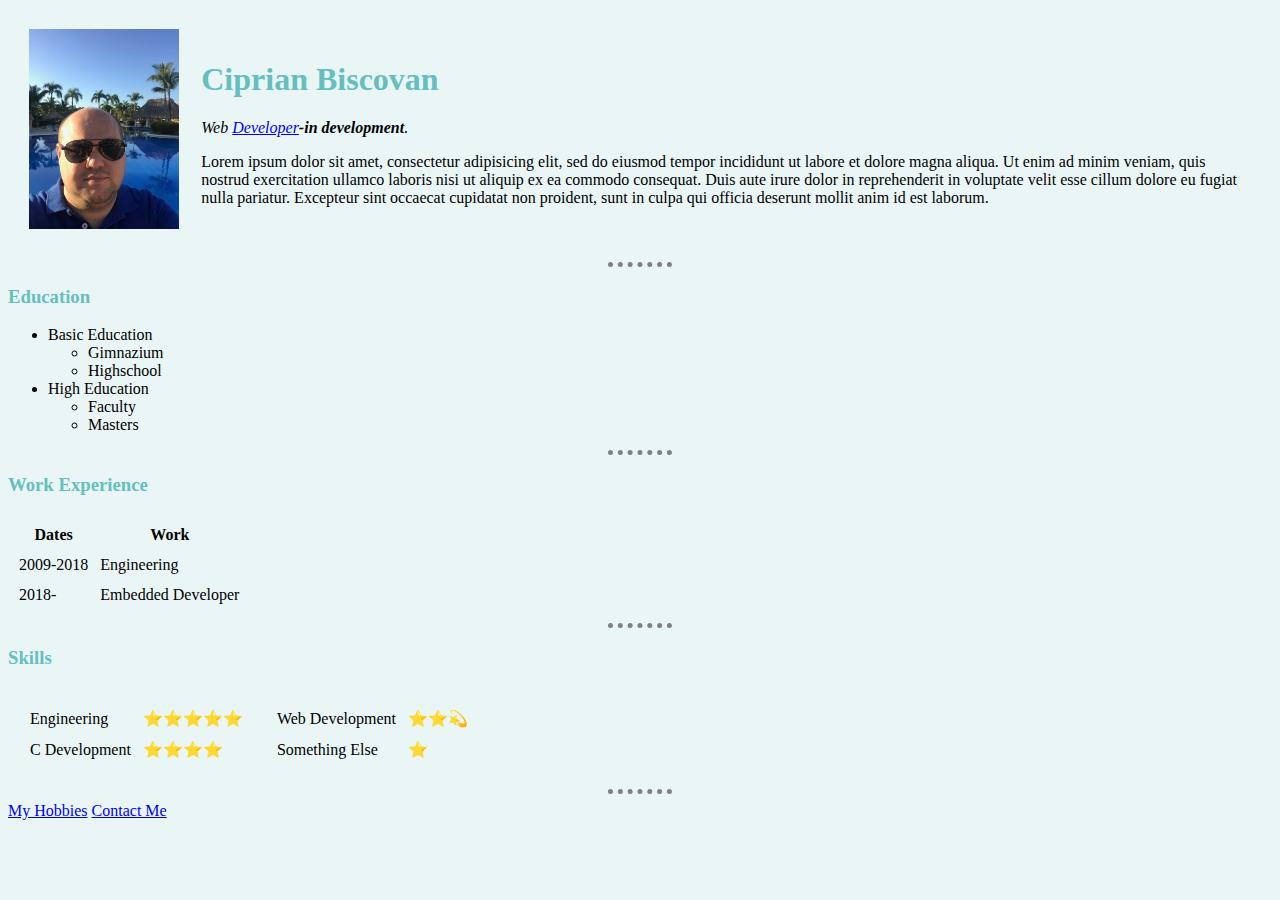
<file: index.html>
<!DOCTYPE html>
<html lang="en" dir="ltr">

<head>
  <meta charset="utf-8">
  <title>Ciprian`s Personal Site</title>
  <link rel="stylesheet" href="css/styles.css">

</head>

<body>
  <table cellspacing="20">
    <tr>
      <td>
        <img height="200px" src="images/IMG_3684.jpg" alt="My Picture">
      </td>
      <td>
        <h1>Ciprian Biscovan</h1>
        <p><em>Web <a href="https://www.apollo.io/people/Biscovan/Ciprian/54a1208369702d86b69f3902">Developer</a><strong>-in development</strong>.</em></p>
        <p>Lorem ipsum dolor sit amet, consectetur adipisicing elit, sed do eiusmod tempor incididunt ut labore et dolore magna aliqua. Ut enim ad minim veniam, quis nostrud exercitation ullamco laboris nisi ut aliquip ex ea commodo consequat. Duis
          aute
          irure dolor in reprehenderit in voluptate velit esse cillum dolore eu fugiat nulla pariatur. Excepteur sint occaecat cupidatat non proident, sunt in culpa qui officia deserunt mollit anim id est laborum.
        </p>
      </td>
    </tr>
  </table>
  <hr>
  <h3>Education</h3>
  <ul>
    <li>Basic Education</li>
    <ul>
      <li>Gimnazium</li>
      <li>Highschool</li>
    </ul>
    <li>High Education </li>
    <ul>
      <li>Faculty</li>
      <li>Masters</li>
    </ul>
  </ul>
  <hr>
  <h3>Work Experience</h3>
  <table cellspacing="10">
    <thead>
      <tr>
        <th>Dates</th>
        <th>Work</th>
      </tr>
    </thead>
    <tbody>
      <tr>
        <td>2009-2018</td>
        <td>Engineering</td>
      </tr>
      <tr>
        <td>2018-</td>
        <td>Embedded Developer</td>
      </tr>
    </tbody>
  </table>
  <hr>
  <h3>Skills</h3>
  <table cellspacing="10">
    <tr>
      <td>
        <table cellspacing="10">
          <tr>
            <td>Engineering</td>
            <td>⭐️⭐️⭐️⭐️⭐️</td>
          </tr>
          <tr>
            <td>C Development</td>
            <td>⭐️⭐️⭐️⭐️</td>
          </tr>
        </table>
      </td>
      <td>
        <table cellspacing="10">
          <tr>
            <td>Web Development</td>
            <td>⭐️⭐️💫</td>
          </tr>
          <tr>
            <td>Something Else</td>
            <td>⭐️</td>
          </tr>
        </table>
      </td>
    </tr>
  </table>
  <hr>
  <a href="hobbies.html">My Hobbies</a>
  <a href="contact-me.html">Contact Me</a>
</body>

</html>
</file>
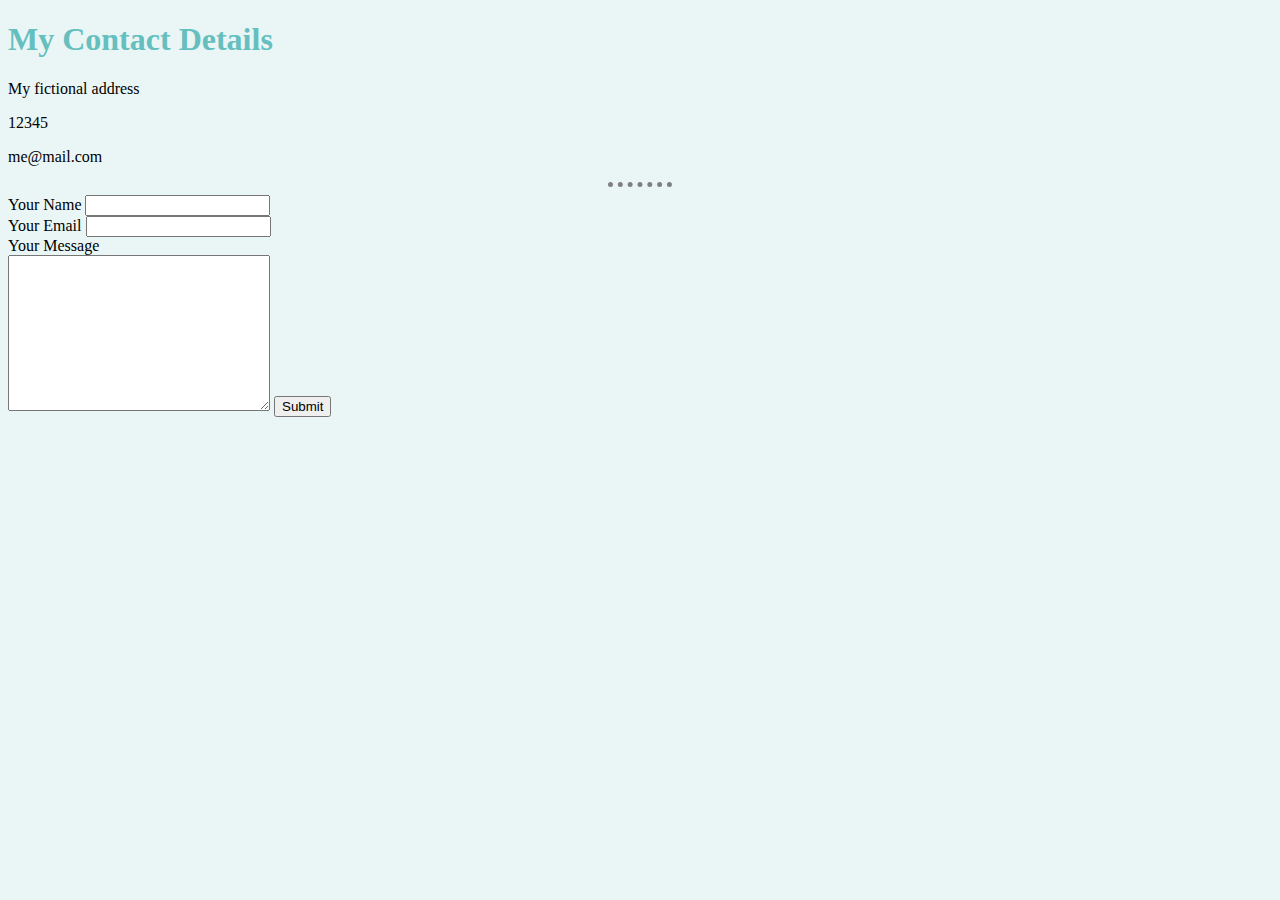
<file: contact-me.html>
<!DOCTYPE html>
<html lang="en" dir="ltr">

<head>
  <meta charset="utf-8">
  <title>Contact Me</title>
  <link rel="stylesheet" href="css/styles.css">
</head>
<body>
  <h1>My Contact Details</h1>
  <p>My fictional address</p>
  <p>12345</p>
  <p>me@mail.com</p>
  <hr>
  <form class="" action="mailto:ciprian.biscovan@yahoo.com" method="post" enctype="text/plain">
    <label for="">Your Name</label>
    <input type="text" name="yourName" value=""><br>
    <label for="">Your Email</label>
    <input type="text" name="yourEmail" value=""><br>
    <label for="">Your Message</label><br>
    <textarea name="yourMessage" rows="10" cols="30"></textarea>
    <input type="submit">
  </form>
</body>

</html>
</file>
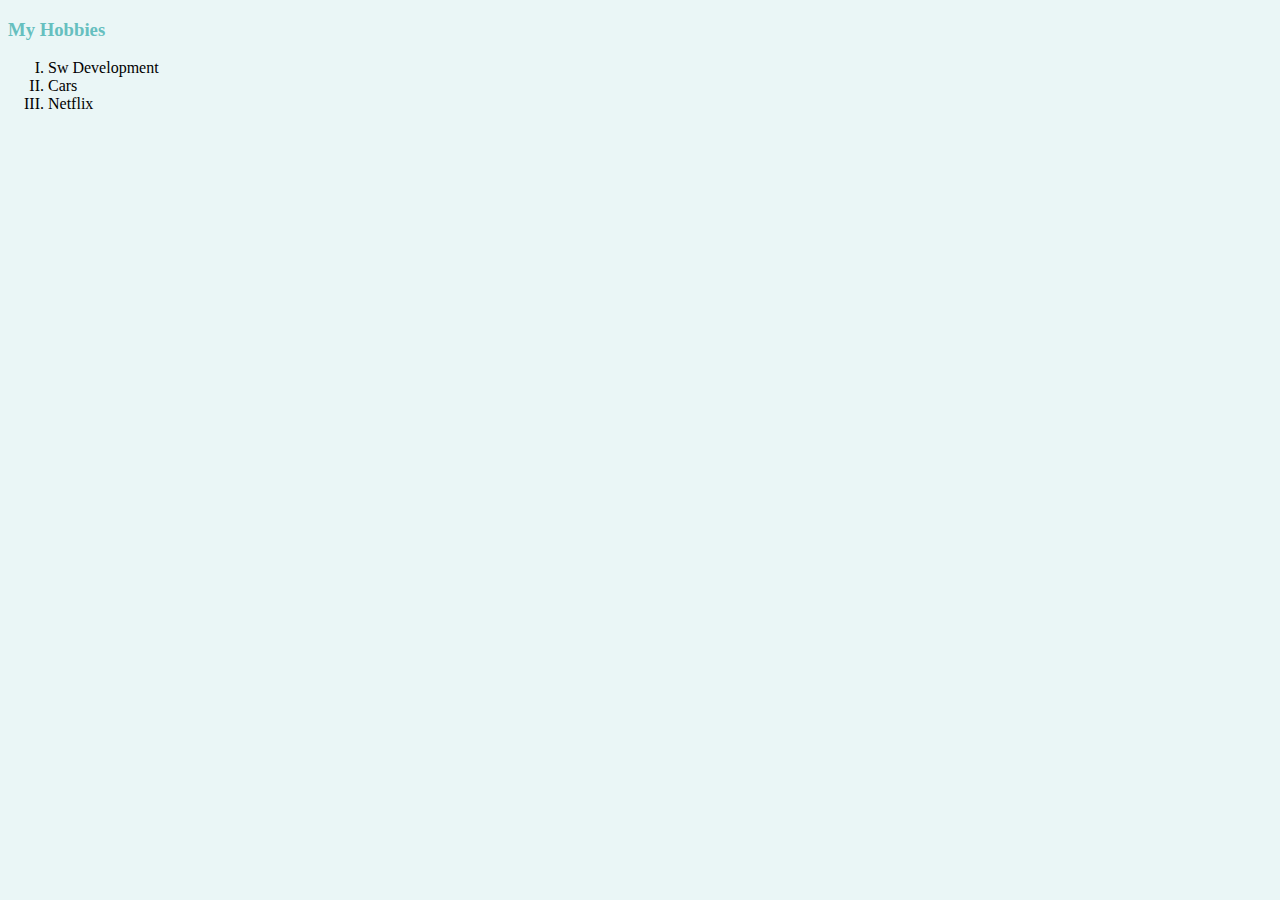
<file: hobbies.html>
<!DOCTYPE html>
<html lang="en" dir="ltr">

<head>
  <meta charset="utf-8">
  <title>My Hobbies</title>
  <link rel="stylesheet" href="css/styles.css">
</head>

<body>
  <h3>My Hobbies</h3>
  <ol type="I">
    <li>Sw Development</li>
    <li>Cars</li>
    <li>Netflix</li>
  </ol>
</body>

</html>
</file>
<file: css/styles.css>
body {
  background-color: #EAF6F6;
}

hr {
  border-style: none;
  border-top-style: dotted;
  border-width: thick;
  border-color: grey;
  border-width: 5px;
  width: 5%;
}
h1,h3{
  color: #66BFBF;
}
</file>
